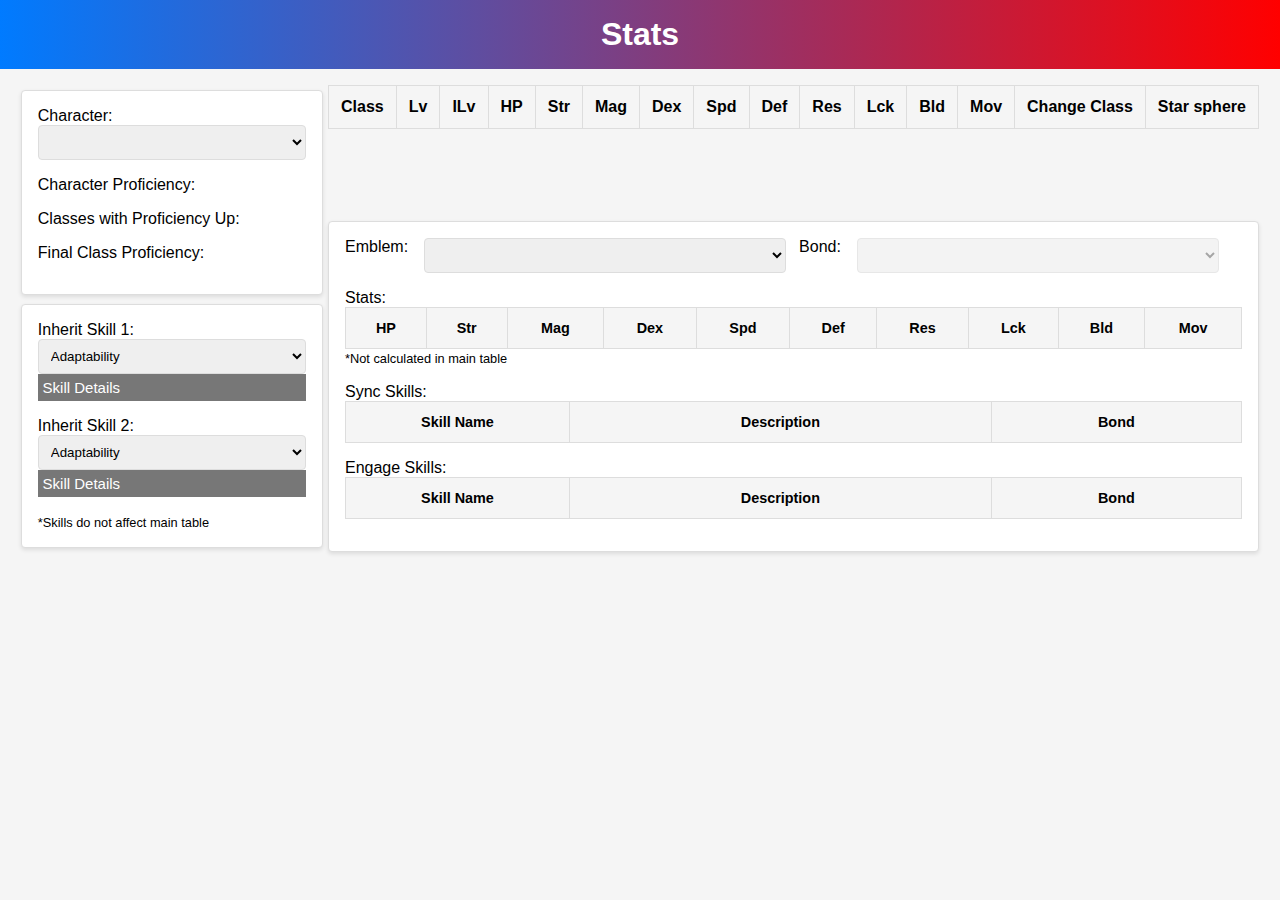
<file: Index.html>
<!DOCTYPE html>
<html>
  <head>
    <meta charset="utf-8">
    <meta name="viewport" content="width=device-width, initial-scale=1.0">
    <title>C Stats</title>
    <link rel="stylesheet" href="style.css">
    <script src="https://code.jquery.com/jquery-3.6.0.min.js"></script>
  </head>
  <body>
    <header>
      <h1>Stats</h1>
    </header>
    <main>
      <div id="main">
        <div class="container1">
          <div class="form-container" id="character-container">
            <form>
              <div class="form-row">
                <label for="character">Character:</label>
                <select id="characterSelect">
                  <option value="character1"></option>
                </select>
              </div>
              <div class="form-row">
                <label>Character Proficiency:</label>
                <label id="lblInatePro"></label>
              </div>
              <div class="form-row">
                <label>Classes with Proficiency Up:</label>
                <label class="text-container" id="lblClassProUp"></label>
              </div>
              <div class="form-row">
                <label>Final Class Proficiency:</label>
                <label class="text-container" id="lblFinalClassPro"></label>
              </div>
              <div class="form-row hidden" id="classLinkDiv">
                <label>Class Preview:</label>
                <a class="text-container" id="lblClassPreview" href="#" target="_blank">Link</a>
              </div>
              <div class="form-row hidden" id="enchanterClassLinkDiv">
                <label>Enchanter(DLC) Class Preview:</label>
                <a class="text-container" id="lblEnchanterClassPreview" href="#" target="_blank">Link</a>
              </div>
              <div class="form-row hidden" id="cannoneerClassLinkDiv">
                <label>Mage Cannoneer(DLC) Class Preview:</label>
                <a class="text-container" id="lblCannoneerClassPreview" href="#" target="_blank">Link</a>
              </div>

              <!-- <div class="form-row, hidden" id="classLinkDiv">
                <label>Class Preview:</label>
                <label class="text-container" id="lblClassPreview">Link</label>
              </div>
              <div class="form-row, hidden" id="enchanterClassLinkDiv">
                <label>Enchanter(DLC) Class Preview:</label>
                <label class="text-container" id="lblEnchanterClassPreview">Link</label>
              </div>
              <div class="form-row, hidden" id="CannoneerClassLinkDiv">
                <label>Mage Cannoneer(DLC) Class Preview:</label>
                <label class="text-container" id="lblCannoneerClassPreview">Link</label>
              </div> -->
            </form>
          </div>
          <div class="form-container" id="Skill-container">
            <form>
              <div class="form-row">
                <label>Inherit Skill 1: </label>
                <select id="skill1Select">
                  <!-- <option value="skill1">Test1</option> -->
                </select>
                <!-- <div class="description-container"><span class="description-preview" id="skill1DescriptionPreview"></span><span class="toggle-button" id="skill1ToggleButton">+</span><div class="description-full" id="skill1DescriptionFull"></div></div> -->
                <button type="button" class="collapsible">Skill Details</button>
                <div class="collapsibleContent">
                  <span class="skillDescription" id="skill1Description"></span>
                </div>
              </div>
              <div class="form-row">
                <label>Inherit Skill 2: </label>
                <select id="skill2Select">
                  <!-- <option value="skill2">Test2</option> -->
                </select>
                <!-- <div class="description-container"><span class="description-preview" id="skill2DescriptionPreview"></span><span class="toggle-button" id="skill2ToggleButton">+</span><div class="description-full" id="skill2DescriptionFull"></div></div> -->
                <button type="button" class="collapsible">Skill Details</button>
                <div class="collapsibleContent">
                  <span class="skillDescription" id="skill2Description"></span>
                  <!-- <p></p> -->
                </div>
              </div>
              <label class="note">*Skills do not affect main table</label>
            </form>
          </div>
        </div>
        <div class="container2">
          <div class="table-container">
            <table id="tableStats">
              <thead>
                <tr>
                  <th>Class</th>
                  <th>Lv</th>
                  <th>ILv</th>
                  <th>HP</th>
                  <th>Str</th>
                  <th>Mag</th>
                  <th>Dex</th>
                  <th>Spd</th>
                  <th>Def</th>
                  <th>Res</th>
                  <th>Lck</th>
                  <th>Bld</th>
                  <th>Mov</th>
                  <th>Change Class</th>
                  <th>Star sphere</th>
                </tr>
              </thead>
              <tbody id="tableBody">
                <!-- dynamically generated rows will go here -->
              </tbody>
            </table>
          </div>
          <div id="emblem-container">
            <form>
              <div class="form-row" id="EmblemBond-Row">
                <label for="Emblem">Emblem:</label>
                <select id="EmblemSelect"></select>
                <label for="Bond">Bond:</label>
                <select id="BondSelect"></select>
              </div>
              <div class="form-row">
                <label for="EmblemStats">Stats:</label>
                <div class="smalTable-container">
                  <table id="tableStats">
                    <thead>
                      <tr>
                        <th>HP</th>
                        <th>Str</th>
                        <th>Mag</th>
                        <th>Dex</th>
                        <th>Spd</th>
                        <th>Def</th>
                        <th>Res</th>
                        <th>Lck</th>
                        <th>Bld</th>
                        <th>Mov</th>
                      </tr>
                    </thead>
                    <tbody id="tableBodyEmblem">
                      <!-- dynamically generated rows will go here -->
                    </tbody>
                  </table>
                </div>
                <label class="note">*Not calculated in main table</label>
              </div>
              <div class="form-row">
                <label for="EmblemSyncSkills">Sync Skills:</label>
                <table class="SyncSkills-table">
                  <thead>
                    <tr>
                      <th class="SkillNameTH">Skill Name</th>
                      <th>Description</th>
                      <th>Bond</th>
                    </tr>
                  </thead>
                  <tbody id="tableBodySyncSkills">
                    <!-- dynamically generated rows will go here -->
                  </tbody>
                </table>
              </div>
              <div class="form-row">
                <label for="EmblemEngageSkills">Engage Skills:</label>
                <table class="EngageSkills-table">
                  <thead>
                    <tr>
                      <th class="SkillNameTH">Skill Name</th>
                      <th>Description</th>
                      <th>Bond</th>
                    </tr>
                  </thead>
                  <tbody id="tableBodyEngageSkills">
                    <!-- dynamically generated rows will go here -->
                  </tbody>
                </table>
              </div>
            </form>
          </div>
        </div>
      </div>
    </main>
    <script type="text/javascript" src="script.js"></script>
  </body>
</html>
</file>
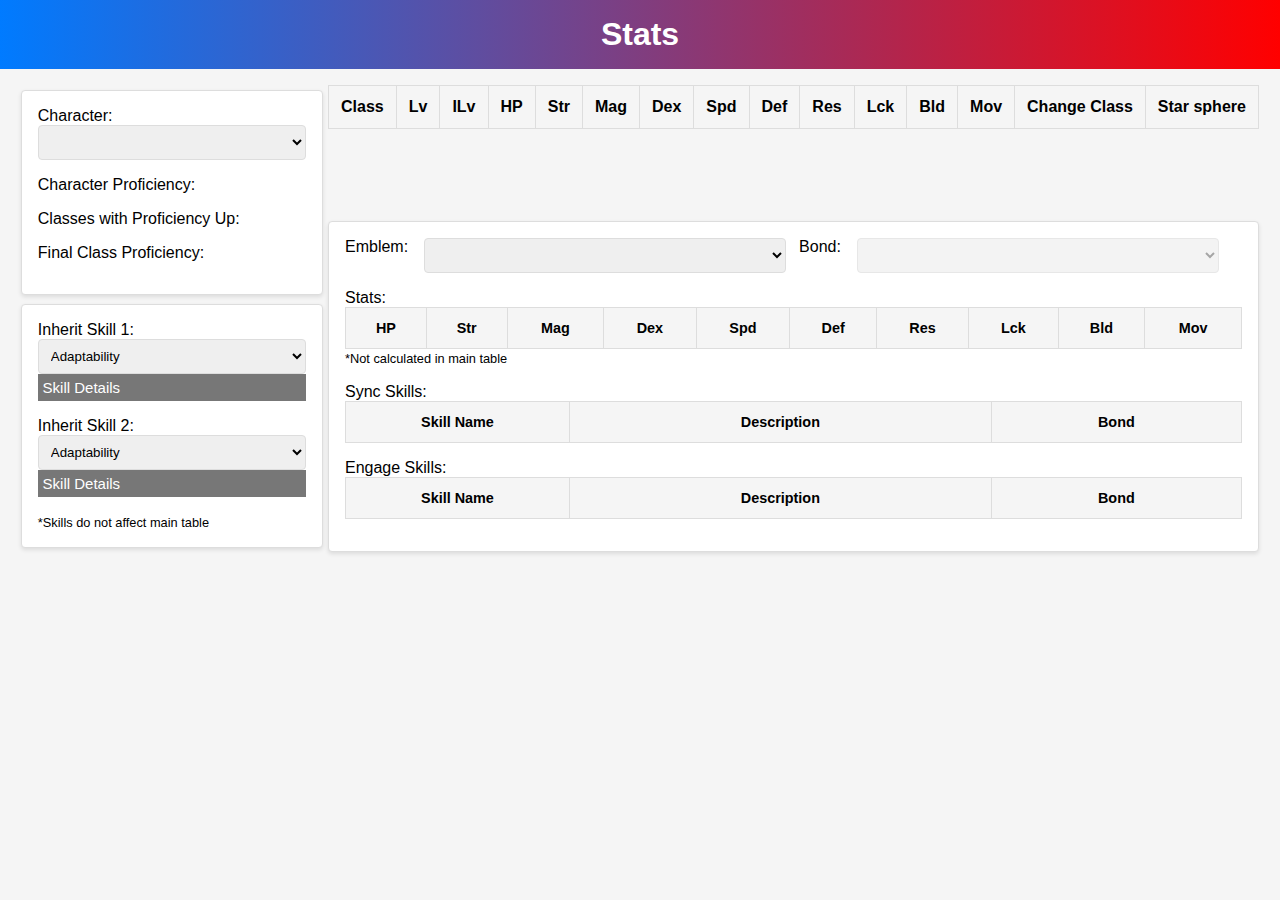
<file: index.html>
<!DOCTYPE html>
<html>
  <head>
    <meta charset="utf-8">
    <meta name="viewport" content="width=device-width, initial-scale=1.0">
    <title>FE Engage Character Builder</title>
    <link rel="stylesheet" href="style.css">
    <script src="https://code.jquery.com/jquery-3.6.0.min.js"></script>
  </head>
  <body>
    <header>
      <h1>Stats</h1>
    </header>
    <main>
      <div id="main">
        <div class="container1">
          <div class="form-container" id="character-container">
            <form>
              <div class="form-row">
                <label for="character">Character:</label>
                <select id="characterSelect">
                  <option value="character1"></option>
                </select>
              </div>
              <div class="form-row">
                <label>Character Proficiency:</label>
                <label id="lblInatePro"></label>
              </div>
              <div class="form-row">
                <label>Classes with Proficiency Up:</label> <br/>
                <label class="text-container" id="lblClassProUp"></label>
              </div>
              <div class="form-row">
                <label>Final Class Proficiency:</label>
                <label class="text-container" id="lblFinalClassPro"></label>
              </div>
              
              
              <div class="form-row hidden" id="classLinkDiv">
                <label>Class Preview:</label>
                <a class="text-container" id="lblClassPreview" href="#" target="_blank">Link</a>
              </div>
              <div class="form-row hidden" id="classLinkFemaleDiv">
                <label>Female Class Preview:</label>
                <a class="text-container" id="lblClassFemalePreview" href="#" target="_blank">Link</a>
              </div>
              <div class="form-row hidden" id="enchanterClassLinkDiv">
                <label>Enchanter(DLC) Class Preview:</label>
                <a class="text-container" id="lblEnchanterClassPreview" href="#" target="_blank">Link</a>
              </div>
              <div class="form-row hidden" id="cannoneerClassLinkDiv">
                <label>Mage Cannoneer(DLC) Class Preview:</label>
                <a class="text-container" id="lblCannoneerClassPreview" href="#" target="_blank">Link</a>
              </div>

              <!-- <div class="form-row, hidden" id="classLinkDiv">
                <label>Class Preview:</label>
                <label class="text-container" id="lblClassPreview">Link</label>
              </div>
              <div class="form-row, hidden" id="enchanterClassLinkDiv">
                <label>Enchanter(DLC) Class Preview:</label>
                <label class="text-container" id="lblEnchanterClassPreview">Link</label>
              </div>
              <div class="form-row, hidden" id="CannoneerClassLinkDiv">
                <label>Mage Cannoneer(DLC) Class Preview:</label>
                <label class="text-container" id="lblCannoneerClassPreview">Link</label>
              </div> -->
            </form>
          </div>
          <div class="form-container" id="Skill-container">
            <form>
              <div class="form-row hidden" id="personalSkillDiv">
                <label>Personal Skill: </label> <label id="lblPersonalSkillName"></label>   <br/> 
                <button type="button" class="collapsible">Personal Skill Details</button>
                <div class="collapsibleContent">
                  <label id="lblPersonalSkillDescription"></label>
                </div>
              </div>
              <div class="form-row">   
                <label>Inherit Skill 1: </label>
                <select id="skill1Select">
                  <!-- <option value="skill1">Test1</option> -->
                </select>
                <!-- <div class="description-container"><span class="description-preview" id="skill1DescriptionPreview"></span><span class="toggle-button" id="skill1ToggleButton">+</span><div class="description-full" id="skill1DescriptionFull"></div></div> -->
                <button type="button" class="collapsible">Skill Details</button>
                <div class="collapsibleContent">
                  <span class="skillDescription" id="skill1Description"></span>
                </div>
              </div>
              <div class="form-row">
                <label>Inherit Skill 2: </label>
                <select id="skill2Select">
                  <!-- <option value="skill2">Test2</option> -->
                </select>
                <!-- <div class="description-container"><span class="description-preview" id="skill2DescriptionPreview"></span><span class="toggle-button" id="skill2ToggleButton">+</span><div class="description-full" id="skill2DescriptionFull"></div></div> -->
                <button type="button" class="collapsible">Skill Details</button>
                <div class="collapsibleContent">
                  <span class="skillDescription" id="skill2Description"></span>
                  <!-- <p></p> -->
                </div>
              </div>
              <label class="note">*Skills do not affect main table</label>
            </form>
          </div>
        </div>
        <div class="container2">
          <div class="table-container">
            <table id="tableStats">
              <thead>
                <tr>
                  <th>Class</th>
                  <th>Lv</th>
                  <th>ILv</th>
                  <th>HP</th>
                  <th>Str</th>
                  <th>Mag</th>
                  <th>Dex</th>
                  <th>Spd</th>
                  <th>Def</th>
                  <th>Res</th>
                  <th>Lck</th>
                  <th>Bld</th>
                  <th>Mov</th>
                  <th>Change Class</th>
                  <th>Star sphere</th>
                </tr>
              </thead>
              <tbody id="tableBody">
                <!-- dynamically generated rows will go here -->
              </tbody>
            </table>
          </div>
          <div id="emblem-container">
            <form>
              <div class="form-row" id="EmblemBond-Row">
                <label for="Emblem">Emblem:</label>
                <select id="EmblemSelect"></select>
                <label for="Bond">Bond:</label>
                <select id="BondSelect"></select>
              </div>
              <div class="form-row">
                <label for="EmblemStats">Stats:</label>
                <div class="smalTable-container">
                  <table id="tableStats">
                    <thead>
                      <tr>
                        <th>HP</th>
                        <th>Str</th>
                        <th>Mag</th>
                        <th>Dex</th>
                        <th>Spd</th>
                        <th>Def</th>
                        <th>Res</th>
                        <th>Lck</th>
                        <th>Bld</th>
                        <th>Mov</th>
                      </tr>
                    </thead>
                    <tbody id="tableBodyEmblem">
                      <!-- dynamically generated rows will go here -->
                    </tbody>
                  </table>
                </div>
                <label class="note">*Not calculated in main table</label>
              </div>
              <div class="form-row">
                <label for="EmblemSyncSkills">Sync Skills:</label>
                <table class="SyncSkills-table">
                  <thead>
                    <tr>
                      <th class="SkillNameTH">Skill Name</th>
                      <th>Description</th>
                      <th>Bond</th>
                    </tr>
                  </thead>
                  <tbody id="tableBodySyncSkills">
                    <!-- dynamically generated rows will go here -->
                  </tbody>
                </table>
              </div>
              <div class="form-row">
                <label for="EmblemEngageSkills">Engage Skills:</label>
                <table class="EngageSkills-table">
                  <thead>
                    <tr>
                      <th class="SkillNameTH">Skill Name</th>
                      <th>Description</th>
                      <th>Bond</th>
                    </tr>
                  </thead>
                  <tbody id="tableBodyEngageSkills">
                    <!-- dynamically generated rows will go here -->
                  </tbody>
                </table>
              </div>
            </form>
          </div>
        </div>
      </div>
    </main>
    <script type="text/javascript" src="script.js"></script>
  </body>
</html>
</file>
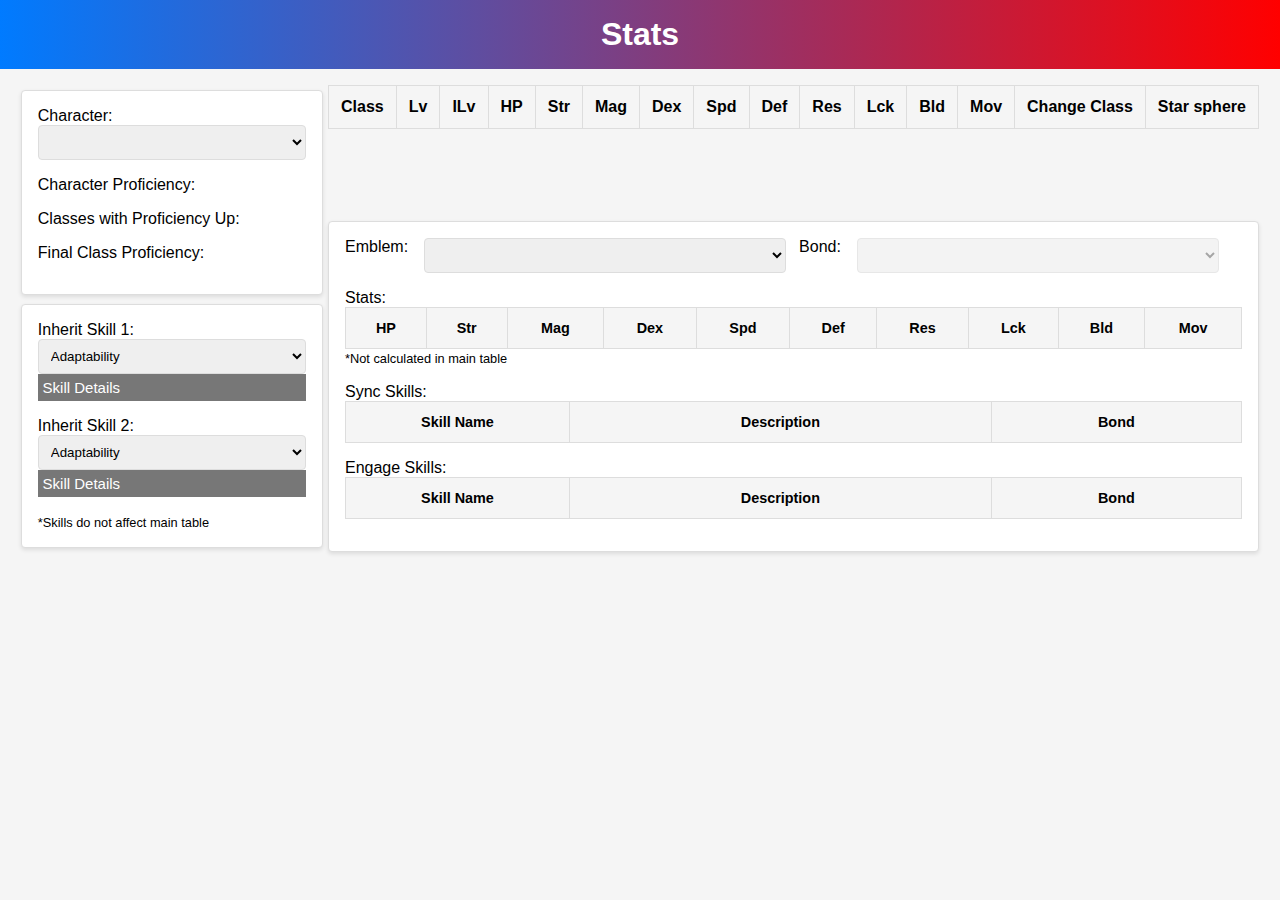
<file: Main.html>
<!DOCTYPE html>
<html>
  <head>
    <meta charset="utf-8">
    <meta name="viewport" content="width=device-width, initial-scale=1.0">
    <title>C Stats</title>
    <link rel="stylesheet" href="style.css">
    <script src="https://code.jquery.com/jquery-3.6.0.min.js"></script>
  </head>
  <body>
    <header>
      <h1>Stats</h1>
    </header>
    <main>
      <div id="main">
        <div class="container1">
          <div class="form-container" id="character-container">
            <form>
              <div class="form-row">
                <label for="character">Character:</label>
                <select id="characterSelect">
                  <option value="character1"></option>
                </select>
              </div>
              <div class="form-row">
                <label>Character Proficiency:</label>
                <label id="lblInatePro"></label>
              </div>
              <div class="form-row">
                <label>Classes with Proficiency Up:</label>
                <label class="text-container" id="lblClassProUp"></label>
              </div>
              <div class="form-row">
                <label>Final Class Proficiency:</label>
                <label class="text-container" id="lblFinalClassPro"></label>
              </div>
              <div class="form-row hidden" id="classLinkDiv">
                <label>Class Preview:</label>
                <a class="text-container" id="lblClassPreview" href="#" target="_blank">Link</a>
              </div>
              <div class="form-row hidden" id="classLinkFemaleDiv">
                <label>Class Preview:</label>
                <a class="text-container" id="lblClassFemalePreview" href="#" target="_blank">Link</a>
              </div>
              <div class="form-row hidden" id="enchanterClassLinkDiv">
                <label>Enchanter(DLC) Class Preview:</label>
                <a class="text-container" id="lblEnchanterClassPreview" href="#" target="_blank">Link</a>
              </div>
              <div class="form-row hidden" id="cannoneerClassLinkDiv">
                <label>Mage Cannoneer(DLC) Class Preview:</label>
                <a class="text-container" id="lblCannoneerClassPreview" href="#" target="_blank">Link</a>
              </div>

              <!-- <div class="form-row, hidden" id="classLinkDiv">
                <label>Class Preview:</label>
                <label class="text-container" id="lblClassPreview">Link</label>
              </div>
              <div class="form-row, hidden" id="enchanterClassLinkDiv">
                <label>Enchanter(DLC) Class Preview:</label>
                <label class="text-container" id="lblEnchanterClassPreview">Link</label>
              </div>
              <div class="form-row, hidden" id="CannoneerClassLinkDiv">
                <label>Mage Cannoneer(DLC) Class Preview:</label>
                <label class="text-container" id="lblCannoneerClassPreview">Link</label>
              </div> -->
            </form>
          </div>
          <div class="form-container" id="Skill-container">
            <form>
              <div class="form-row">
                <label>Inherit Skill 1: </label>
                <select id="skill1Select">
                  <!-- <option value="skill1">Test1</option> -->
                </select>
                <!-- <div class="description-container"><span class="description-preview" id="skill1DescriptionPreview"></span><span class="toggle-button" id="skill1ToggleButton">+</span><div class="description-full" id="skill1DescriptionFull"></div></div> -->
                <button type="button" class="collapsible">Skill Details</button>
                <div class="collapsibleContent">
                  <span class="skillDescription" id="skill1Description"></span>
                </div>
              </div>
              <div class="form-row">
                <label>Inherit Skill 2: </label>
                <select id="skill2Select">
                  <!-- <option value="skill2">Test2</option> -->
                </select>
                <!-- <div class="description-container"><span class="description-preview" id="skill2DescriptionPreview"></span><span class="toggle-button" id="skill2ToggleButton">+</span><div class="description-full" id="skill2DescriptionFull"></div></div> -->
                <button type="button" class="collapsible">Skill Details</button>
                <div class="collapsibleContent">
                  <span class="skillDescription" id="skill2Description"></span>
                  <!-- <p></p> -->
                </div>
              </div>
              <label class="note">*Skills do not affect main table</label>
            </form>
          </div>
        </div>
        <div class="container2">
          <div class="table-container">
            <table id="tableStats">
              <thead>
                <tr>
                  <th>Class</th>
                  <th>Lv</th>
                  <th>ILv</th>
                  <th>HP</th>
                  <th>Str</th>
                  <th>Mag</th>
                  <th>Dex</th>
                  <th>Spd</th>
                  <th>Def</th>
                  <th>Res</th>
                  <th>Lck</th>
                  <th>Bld</th>
                  <th>Mov</th>
                  <th>Change Class</th>
                  <th>Star sphere</th>
                </tr>
              </thead>
              <tbody id="tableBody">
                <!-- dynamically generated rows will go here -->
              </tbody>
            </table>
          </div>
          <div id="emblem-container">
            <form>
              <div class="form-row" id="EmblemBond-Row">
                <label for="Emblem">Emblem:</label>
                <select id="EmblemSelect"></select>
                <label for="Bond">Bond:</label>
                <select id="BondSelect"></select>
              </div>
              <div class="form-row">
                <label for="EmblemStats">Stats:</label>
                <div class="smalTable-container">
                  <table id="tableStats">
                    <thead>
                      <tr>
                        <th>HP</th>
                        <th>Str</th>
                        <th>Mag</th>
                        <th>Dex</th>
                        <th>Spd</th>
                        <th>Def</th>
                        <th>Res</th>
                        <th>Lck</th>
                        <th>Bld</th>
                        <th>Mov</th>
                      </tr>
                    </thead>
                    <tbody id="tableBodyEmblem">
                      <!-- dynamically generated rows will go here -->
                    </tbody>
                  </table>
                </div>
                <label class="note">*Not calculated in main table</label>
              </div>
              <div class="form-row">
                <label for="EmblemSyncSkills">Sync Skills:</label>
                <table class="SyncSkills-table">
                  <thead>
                    <tr>
                      <th class="SkillNameTH">Skill Name</th>
                      <th>Description</th>
                      <th>Bond</th>
                    </tr>
                  </thead>
                  <tbody id="tableBodySyncSkills">
                    <!-- dynamically generated rows will go here -->
                  </tbody>
                </table>
              </div>
              <div class="form-row">
                <label for="EmblemEngageSkills">Engage Skills:</label>
                <table class="EngageSkills-table">
                  <thead>
                    <tr>
                      <th class="SkillNameTH">Skill Name</th>
                      <th>Description</th>
                      <th>Bond</th>
                    </tr>
                  </thead>
                  <tbody id="tableBodyEngageSkills">
                    <!-- dynamically generated rows will go here -->
                  </tbody>
                </table>
              </div>
            </form>
          </div>
        </div>
      </div>
    </main>
    <script type="text/javascript" src="script.js"></script>
  </body>
</html>
</file>
<file: style.css>
* {
  margin: 0;
  padding: 0;
  box-sizing: border-box;
}

main {
  max-width: 1920px; 
  margin: 0 auto;
  padding: 1rem;
  display: flex;
  flex-wrap: wrap;
  
}

body {
  background-color: #f5f5f5;
  font-family: Arial, sans-serif;
  display: flex;
  /* min-height: 100vh; */
  flex-direction: column;
  margin: 0;

  align-items: stretch;
  min-height: 100vh; /* Ensure the parent container takes up the full viewport height */
  min-width: 1100px;
}


header {


  background-color: #c00;
  /* background: linear-gradient(to bottom, #4c67ed, #3b5bdb); */
  background: linear-gradient(to right, #007bff, #ff0000);
  color: #fff; /* Set the font color to white to make it readable on the gradient background */

  /* color: white; */
  text-align: center;
  padding: 1rem;

  width: 100%; /* Occupy the full width of the viewport */
  /* overflow-x: hidden; Prevent horizontal scroll */

  box-sizing: border-box; /* Add this property to include padding and border in the element's total width */

}



h1 {
  font-size: 2rem;
  margin: 0;
}

/* .banner {
  font-size: 2rem;
  background-color: blue;
  color: red;
  padding: 10px;
  text-align: center;
} */

.container1 {
  display: flex;
  /* flex-wrap: wrap; */
  flex-direction: column;
  /* background: yellowgreen; */
  width:25%;
}

.container2 {
  display: flex;
  /* flex-wrap: wrap; */
  flex-direction: column;
  /* background: beige; */
}

/* .form-container {
  flex-basis: calc(20% - 0.5rem);
  margin-right: 1rem;
  margin-bottom: 1rem;
} */

/* .form-container {
  flex-basis: 15%;
  margin-right: 1rem;
  margin-bottom: 1rem;
} */

.form-container {
  /* flex-basis: 15%; */
  margin-right: 1rem;
  margin-bottom: 1rem;
  margin: 0.3rem;
  
}

form {
  background-color: #ffffff;
  border: 1px solid #dddddd;
  padding: 1rem;
  border-radius: 4px;
  box-shadow: 0 2px 4px rgba(0, 0, 0, 0.1);
}

.form-row {
  margin-bottom: 1rem;
}

#EmblemBond-Row {
  display: flex;  
  margin-right: 10px;
 
}

#EmblemBond-Row label,
#EmblemBond-Row select {
  margin-right: 1em;
}

label {
  /* display: block; */
  margin-bottom: 0.5rem;
  /* font-weight: bold; */
}

select {
  width: 100%;
  padding: 0.5rem;
  border: 1px solid #dddddd;
  border-radius: 4px;
}

/* .table-container {
  flex-basis: calc(80% - 0.5rem);
  overflow-x: auto;
  min-width: 100%;
  margin-bottom: 1rem;
} */

/* .table-container {
  flex-basis: 80%;
  overflow-x: auto;
  min-width: 100%;
  margin-bottom: 1rem;
} */

/* .table-container {
  flex-basis: 80%;
  overflow-x: auto;
  min-width: 100%;
  margin-bottom: 1rem;
} */

/* .smallTable-container {
  flex-basis: 80%;
  overflow-x: auto;
  min-width: 80%;
  margin-bottom: 1rem;  
} */

.smalTable-container table#tableStats th,
.smalTable-container table#tableStats td {
  font-size: 0.9em; /* Adjust the em value as needed */
}



.table-container {
  flex-basis: 80%;
  overflow-x: auto;
  min-width: 80%;
  margin-bottom: 1rem;
}

table {
  border-collapse: collapse;
  width: 100%;
}

table th,
table td {
  padding: 0.75rem;
  text-align: center;
  border: 1px solid #dddddd;
}

thead th {
  background-color: #f5f5f5;
  font-weight: bold;
}

tbody tr:nth-child(even) {
  background-color: #f9f9f9;
}

tbody td {
  vertical-align: middle;
}

/* .SyncSkills-table {
  width: 100%;
  border-collapse: collapse;
} */

.SkillNameTH {
  width: 25%;
}

.SyncSkills-table th,
.SyncSkills-table td,
.EngageSkills-table th, 
.EngageSkills-table td{
  /* border: 1px solid black;
  padding: 8px; */
  font-size: 0.9em;
}

/* .text-container {
  white-space: nowrap;
} */

.note{
  font-size:0.8em;
}

.keep-together {
  white-space: nowrap;
  /* white-space: normal; */
}

.collapsible {
  background-color: #777;
  color: white;
  cursor: pointer;
  padding: 0.3rem;
  width: 100%;
  border: none;
  text-align: left;
  outline: none;
  font-size: 15px;
}

.active, .collapsible:hover {
  background-color: #555;
}

.collapsibleContent {
  padding: 0 18px;
  display: none;
  overflow: hidden;
  background-color: #f1f1f1;
}

.hidden {
  display: none;
}



/* @media screen and (max-width: 767px) {
  .container {
    flex-direction: column;
  }

  .form-container,
  .table-container {
    flex-basis: 100%;
    margin-right: 0;
  }
} */

.toggle-button {
  cursor: pointer;
  font-weight: bold;
  padding: 0 5px;
}

.description-full {
  display: none;
}

#main {
  display: flex;
  flex: 1;
}

#lblInatePro {
  font-weight: bold;
}

#lblFinalClassPro {
  font-weight: bold;
}

#character-container{
  min-width: 10rem;
  /* max-width: 25%; */
}

#Skill-container {
  min-width: 10rem;
  /* max-width: 25%; */
}

@media screen and (min-width: 768px) {
  main {
    flex-wrap: nowrap;
  }

  form {
    flex-basis: 33.33%;
  }

  table {
    flex-basis: 66.67%;
  }

  
}

@media screen and (max-width: 767px) {
  table {
    font-size: 12px;
  }

  header{
    text-align: left;
    padding: 0.5rem;
  }
}
</file>
